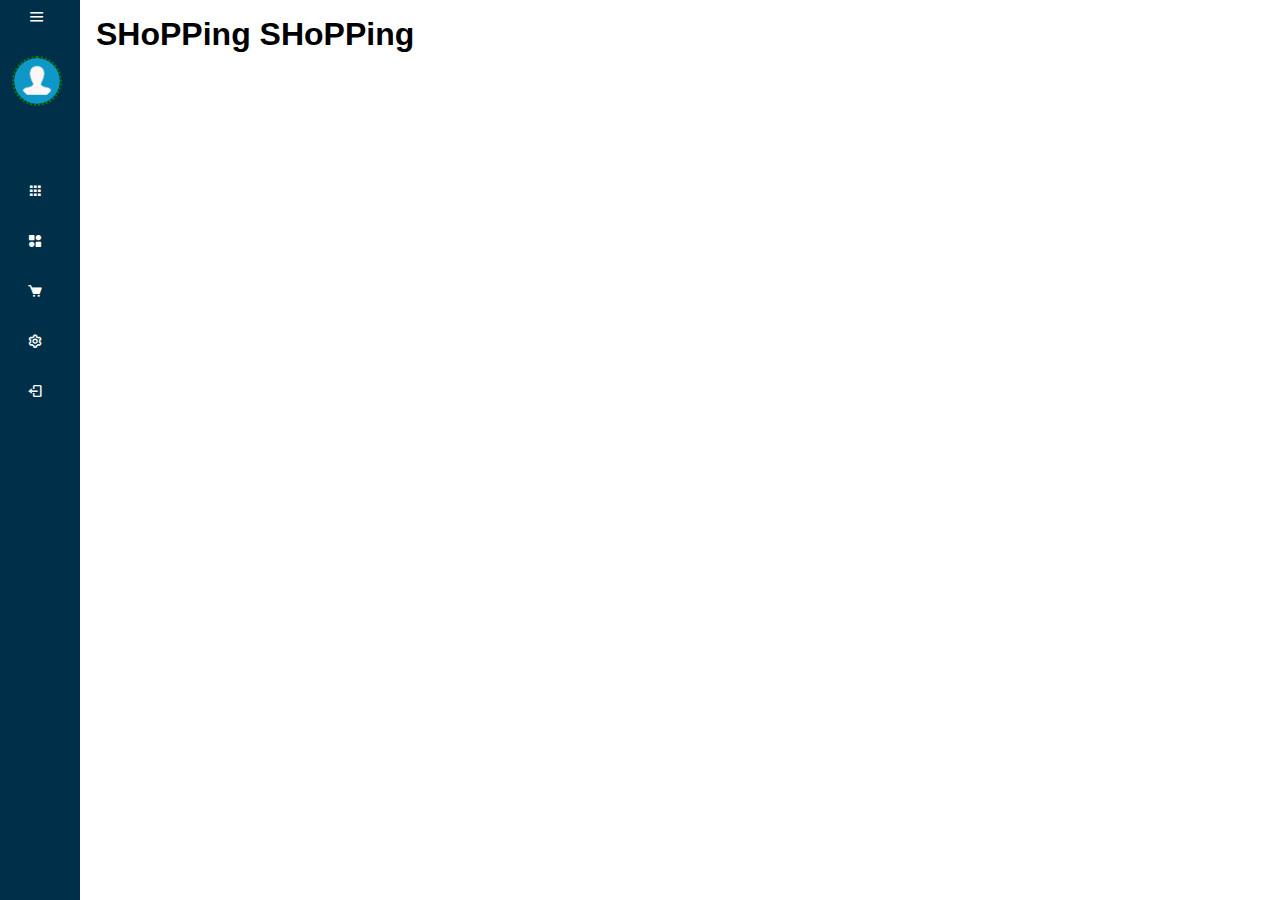
<file: index.html>
<!DOCTYPE html>
<html lang="en">
<head>
    <meta charset="UTF-8">
    <meta name="viewport" content="width=device-width, initial-scale=1.0">
    <title>SHoPPing</title>
    <link href='https://unpkg.com/boxicons@2.1.4/css/boxicons.min.css' rel='stylesheet'>
    <link rel="stylesheet" href="style.css">
</head>
<body>
    <div class="sidebar">
        <div class="top">
            <div class="logo">
                <i class='bx bx-store'></i>
                <span>SHoPPing's</span>
            </div>
            <i class='bx bx-menu' id="btn"></i>
        </div>    
        <div class="user">
           <img src="user.png" class="user-im">
           <div>
             <p>User</p>
             <p>Admin</p>
           </div>
        </div>  
      <ul>
        <li>
            <a href="#">
                <i class='bx bxs-grid'></i>
                <span class="nav-items" >Dashboard</span>
            </a>
            <span class="tooltip">Dashboard</span>
        </li>
        <li>
            <a href="#">
                <i class='bx bxs-category-alt'></i>
                <span class="nav-items" >Categories</span>
            </a>
            <span class="tooltip">Categories</span>
        </li>
        <li>
            <a href="#">
                <i class='bx bxs-cart'></i>
                <span class="nav-items" >Cart</span>
            </a>
            <span class="tooltip">Cart</span>
        </li>
        <li>
            <a href="#">
                <i class='bx bx-cog'></i>
                <span class="nav-items" >Setting</span>
            </a>
            <span class="tooltip">Setting</span>
        </li>
        <li>
            <a href="#">
                <i class='bx bx-log-out'></i>
                <span class="nav-items" >Logout</span>
            </a>
            <span class="tooltip">Logout</span>
        </li>
      </ul>  
    </div>

    <div class="main-content">
        <div class="container">
            <h1>SHoPPing SHoPPing</h1>
        </div>
    </div>
    
</body>
<script>
    let btn=document.querySelector('#btn')
    let sidebar= document.querySelector('.sidebar')

    btn.onclick=function()
    {
        sidebar.classList.toggle('active')
    }
</script>
</html>
</file>
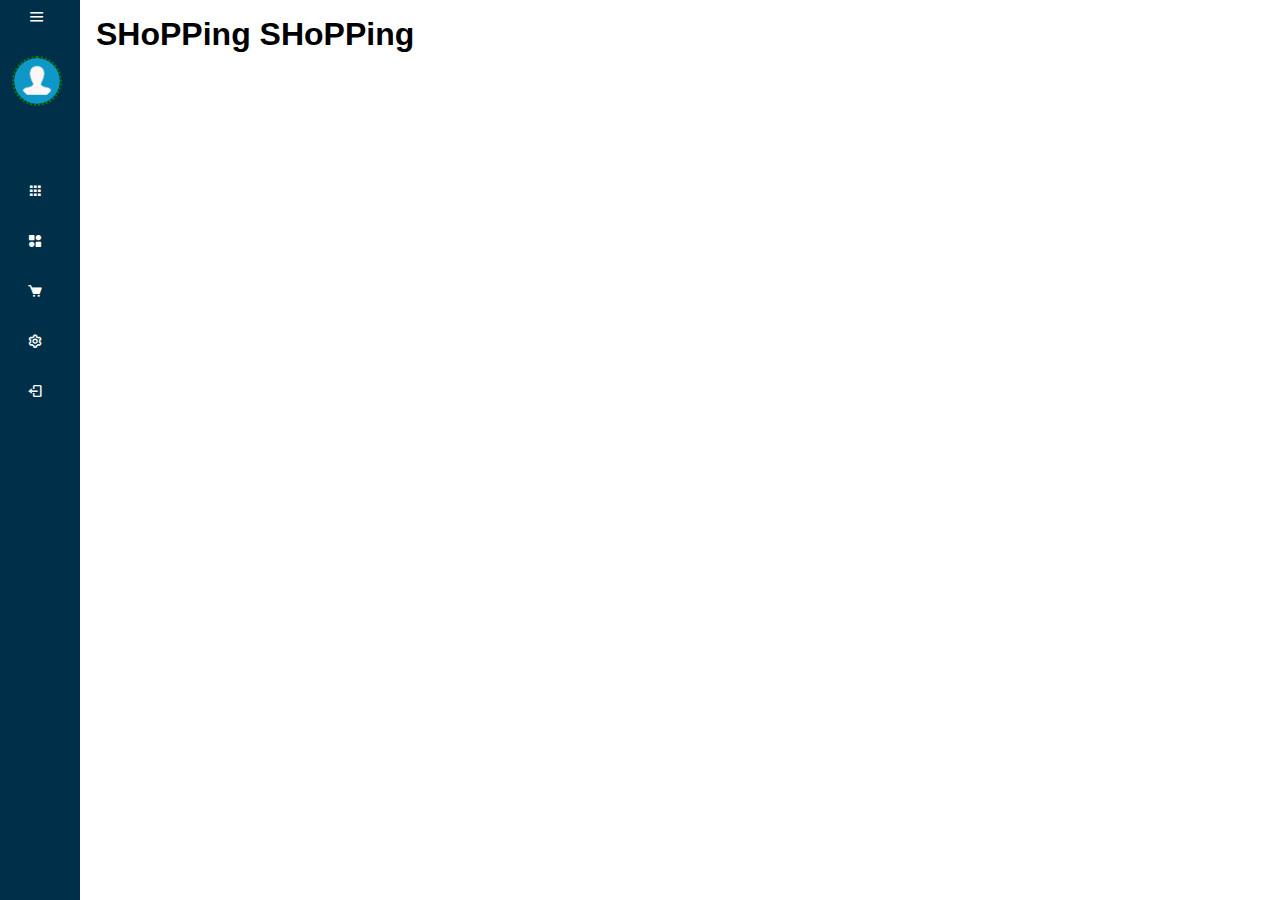
<file: sidebar.html>
<!DOCTYPE html>
<html lang="en">
<head>
    <meta charset="UTF-8">
    <meta name="viewport" content="width=device-width, initial-scale=1.0">
    <title>SHoPPing</title>
    <link href='https://unpkg.com/boxicons@2.1.4/css/boxicons.min.css' rel='stylesheet'>
    <link rel="stylesheet" href="sidebar.css">
</head>
<body>
    <div class="sidebar">
        <div class="top">
            <div class="logo">
                <i class='bx bx-store'></i>
                <span>SHoPPing's</span>
            </div>
            <i class='bx bx-menu' id="btn"></i>
        </div>    
        <div class="user">
           <img src="user.png" class="user-im">
           <div>
             <p>User</p>
             <p>Admin</p>
           </div>
        </div>  
      <ul>
        <li>
            <a href="#">
                <i class='bx bxs-grid'></i>
                <span class="nav-items" >Dashboard</span>
            </a>
            <span class="tooltip">Dashboard</span>
        </li>
        <li>
            <a href="#">
                <i class='bx bxs-category-alt'></i>
                <span class="nav-items" >Categories</span>
            </a>
            <span class="tooltip">Categories</span>
        </li>
        <li>
            <a href="#">
                <i class='bx bxs-cart'></i>
                <span class="nav-items" >Cart</span>
            </a>
            <span class="tooltip">Cart</span>
        </li>
        <li>
            <a href="#">
                <i class='bx bx-cog'></i>
                <span class="nav-items" >Setting</span>
            </a>
            <span class="tooltip">Setting</span>
        </li>
        <li>
            <a href="#">
                <i class='bx bx-log-out'></i>
                <span class="nav-items" >Logout</span>
            </a>
            <span class="tooltip">Logout</span>
        </li>
      </ul>  
    </div>

    <div class="main-content">
        <div class="container">
            <h1>SHoPPing SHoPPing</h1>
        </div>
    </div>
    
</body>
<script>
    let btn=document.querySelector('#btn')
    let sidebar= document.querySelector('.sidebar')

    btn.onclick=function()
    {
        sidebar.classList.toggle('active')
    }
</script>
</html>
</file>
<file: style.css>
*{
    list-style-type: none;
    padding: 0;
    margin: 0;
    box-sizing: border-box;
    font-family: Verdana, Geneva, Tahoma, sans-serif;
}

.user-im{
width: 50px;
border-radius: 100%;
border: 2px dotted green;
}

.sidebar{
    position: absolute;
    top: 0;
    left: 0;
    height: 100vh;
    width: 90px;
    background-color:#003049;
    padding: 0.4rem 0.75rem;
    transition: all 0.5s ease;
}

.sidebar.active~.main-content{
    left: 250px;
    width: calc(100%-250px);
}

.sidebar.active{
    width: 250px;
}
.sidebar #btn{
    color: white;
    position: absolute;
    top: 6.5px;
    left: 40%;
    font-size: 1.2rem;
    transform: translatex(-50%);
    cursor: pointer;
}
.sidebar.active #btn{
    left: 90%;
}

.sidebar .top .logo{
    color:white;
    display: flex;
    height: 50px;
    width: 100%;
    pointer-events: none;
    opacity: 0;
}

.sidebar.active .top .logo{
    opacity: 1;
}
.top .logo i{
    font-size: 1.35rem;
    margin-right: 2px;
}
 
.user p{
    color: white;
    opacity: 1;
    margin-left: 0.8rem;
    margin-bottom: 10px;
}

.bold{
    font-weight: 600;
}

.sidebar p{
    opacity: 0;
}
.sidebar.active p{
    opacity: 1;
}

.sidebar ul li a{
    color: white;
    display: flex;
    align-items: center;
    text-decoration: none;
    border-radius: 0.8rem;
}

.sidebar ul li a:hover {
background-color: white;
color: #003049;
}

.sidebar.active ul li a:hover{
    margin-left: 10px;
}

.sidebar ul li a i{
    min-width: 30px;
    margin-left:0.5rem ;
    text-align: center;
    height: 50px;
    border-radius: 12px;
    line-height: 50px;
}

.sidebar .nav-items{
    opacity: 0;
}
.sidebar.active .nav-items{
    opacity: 1;
}

.sidebar ul li {
    position: relative;
}


.sidebar ul li .tooltip{
    position:absolute;
    left: 125px;
    top: 50%;
    transform: translate(-50%,-50%);
    box-shadow: 0 0.5rem 0.8rem #003049;
    border-radius: 0.6rem;
    padding:0.5rem 0.5rem;
    line-height: 0.8rem;
    z-index: 20;
    opacity: 0;
    white-space: nowrap;
}

.sidebar ul li:hover .tooltip{
    opacity: 1;
}

.sidebar.active .tooltip{
    display: none;
}

.main-content{
    position: relative;
    background-color: white;
    min-height: 100vh;
    top: 0;
    left: 80px;
    transition: all 0.5s ease;
    padding: 1rem;
    width: calc(100% - 80px);
}
</file>
<file: sidebar.css>
*{
    list-style-type: none;
    padding: 0;
    margin: 0;
    box-sizing: border-box;
    font-family: Verdana, Geneva, Tahoma, sans-serif;
}

.user-im{
width: 50px;
border-radius: 100%;
border: 2px dotted green;
}

.sidebar{
    position: absolute;
    top: 0;
    left: 0;
    height: 100vh;
    width: 90px;
    background-color:#003049;
    padding: 0.4rem 0.75rem;
    transition: all 0.5s ease;
}

.sidebar.active~.main-content{
    left: 250px;
    width: calc(100%-250px);
}

.sidebar.active{
    width: 250px;
}
.sidebar #btn{
    color: white;
    position: absolute;
    top: 6.5px;
    left: 40%;
    font-size: 1.2rem;
    transform: translatex(-50%);
    cursor: pointer;
}
.sidebar.active #btn{
    left: 90%;
}

.sidebar .top .logo{
    color:white;
    display: flex;
    height: 50px;
    width: 100%;
    pointer-events: none;
    opacity: 0;
}

.sidebar.active .top .logo{
    opacity: 1;
}
.top .logo i{
    font-size: 1.35rem;
    margin-right: 2px;
}
 
.user p{
    color: white;
    opacity: 1;
    margin-left: 0.8rem;
    margin-bottom: 10px;
}

.bold{
    font-weight: 600;
}

.sidebar p{
    opacity: 0;
}
.sidebar.active p{
    opacity: 1;
}

.sidebar ul li a{
    color: white;
    display: flex;
    align-items: center;
    text-decoration: none;
    border-radius: 0.8rem;
}

.sidebar ul li a:hover {
background-color: white;
color: #003049;
}

.sidebar.active ul li a:hover{
    margin-left: 10px;
}

.sidebar ul li a i{
    min-width: 30px;
    margin-left:0.5rem ;
    text-align: center;
    height: 50px;
    border-radius: 12px;
    line-height: 50px;
}

.sidebar .nav-items{
    opacity: 0;
}
.sidebar.active .nav-items{
    opacity: 1;
}

.sidebar ul li {
    position: relative;
}


.sidebar ul li .tooltip{
    position:absolute;
    left: 125px;
    top: 50%;
    transform: translate(-50%,-50%);
    box-shadow: 0 0.5rem 0.8rem #003049;
    border-radius: 0.6rem;
    padding:0.5rem 0.5rem;
    line-height: 0.8rem;
    z-index: 20;
    opacity: 0;
    white-space: nowrap;
}

.sidebar ul li:hover .tooltip{
    opacity: 1;
}

.sidebar.active .tooltip{
    display: none;
}

.main-content{
    position: relative;
    background-color: white;
    min-height: 100vh;
    top: 0;
    left: 80px;
    transition: all 0.5s ease;
    padding: 1rem;
    width: calc(100% - 80px);
}
</file>
